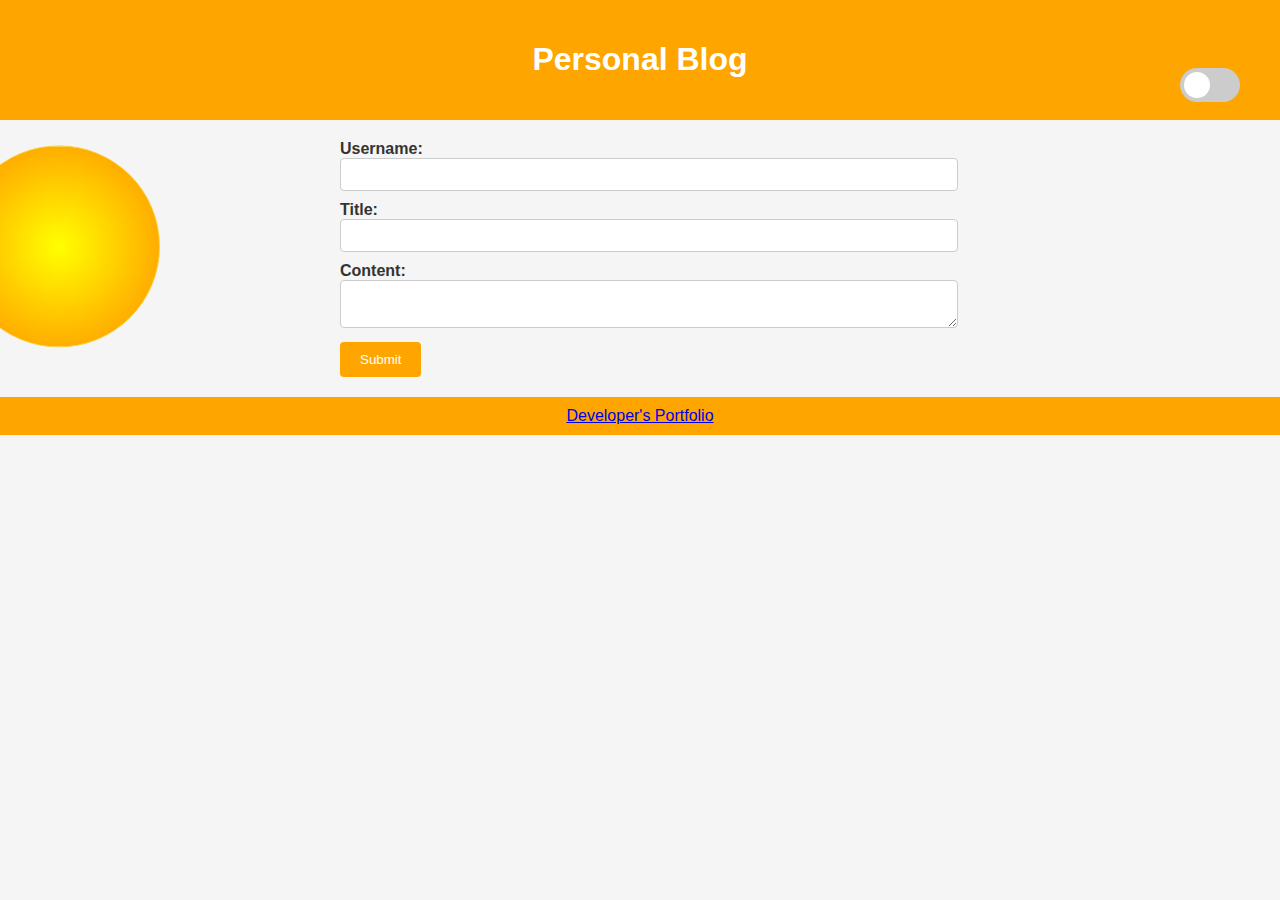
<file: index.html>
<!DOCTYPE html>
<html lang="en">
<head>
    <meta charset="UTF-8">
    <meta name="viewport" content="width=device-width, initial-scale=1.0">
    <title>Personal Blog</title>
    <link rel="stylesheet" href="./assets/css/style.css">
</head>
<body>
    <header>
        <h1>Personal Blog</h1>
        <div class="toggle-container">
            <label class="switch">
                <input type="checkbox" id="themeToggle">
                <span class="slider round">
                    <div class="sun-icon"></div>
                    <div class="moon-icon"></div>
                </span>
            </label>
        </div>
    </header>

    <main>
        <form id="blog-form">
            <div>
                <label for="username">Username:</label>
                <input type="text" id="username" required>
            </div>
            <div>
                <label for="title">Title:</label>
                <input type="text" id="title" required>
            </div>
            <div>
                <label for="content">Content:</label>
                <textarea id="content" required></textarea>
            </div>
            <button type="submit">Submit</button>
        </form>
    </main>

    <footer>
        <a href="#">Developer's Portfolio</a>
    </footer>

    <script src="assets/js/form.js"></script>
    <script src="assets/js/logic.js"></script>
</body>
</html>
</file>
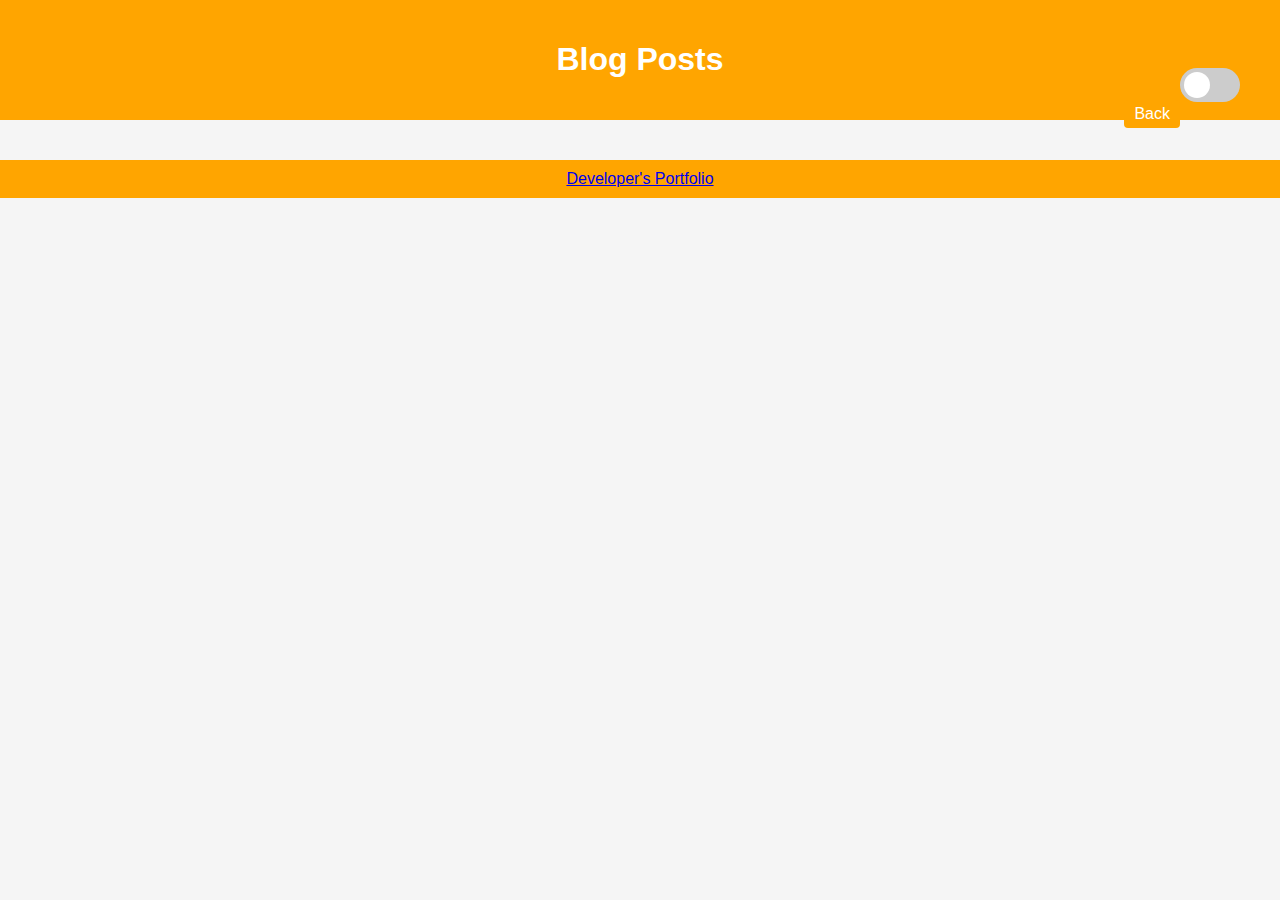
<file: blog.html>
<!DOCTYPE html>
<html lang="en">
<head>
    <meta charset="UTF-8">
    <meta name="viewport" content="width=device-width, initial-scale=1.0">
    <title>Blog Posts</title>
    <link rel="stylesheet" href="./assets/css/style.css">
</head>
<body class="blog-page">
    <header>
        <h1>Blog Posts</h1>
        <div class="toggle-container">
            <label class="switch">
                <input type="checkbox" id="themeToggle">
                <span class="slider round">
                    <div class="sun-icon"></div>
                    <div class="moon-icon"></div> 
                </span>
            </label>
        </div>
        <a href="index.html" class="back-button">Back</a>
    </header>
    <main id="blog-posts"></main>
    <footer>
        <a href="#">Developer's Portfolio</a>
    </footer>
    <script src="assets/js/blog.js"></script>
    <script src="assets/js/logic.js"></script>
</body>
</html>
</file>
<file: assets/css/style.css>
body {
    font-family: Arial, sans-serif;
    margin: 0;
    padding: 0;
}
.light-mode {
    background-color: #f5f5f5;
    color: #333;
}
header {
    background-color: orange;
    color: #fff;
    padding: 20px;
    text-align: center;
}

main {
    padding: 20px;
}

form {
    max-width: 600px;
    margin: 0 auto;
}

form div {
    margin-bottom: 10px;
}

label {
    display: block;
    font-weight: bold;
}

input[type="text"],
textarea {
    width: 100%;
    padding: 8px;
    border-radius: 4px;
    border: 1px solid #ccc;
}

button {
    padding: 10px 20px;
    background-color: orange;
    color: #fff;
    border: none;
    border-radius: 4px;
    cursor: pointer;
}

button:hover {
    background-color: darkorange;
}

footer {
    background-color: orange;
    color: #fff;
    padding: 10px;
    text-align: center;
}

.back-button {
    float: right;
    color: #fff;
    text-decoration: none;
    padding: 5px 10px;
    border-radius: 4px;
    background-color: orange;
}

.toggle-container {
    float: right;
    margin-right: 20px;
}

.switch {
    position: relative;
    display: inline-block;
    width: 60px;
    height: 34px;
}

.switch input {
    opacity: 0;
    width: 0;
    height: 0;
}

.slider {
    position: absolute;
    cursor: pointer;
    top: -50px;
    left: 0;
    right: 0;
    bottom: 0;
    background-color: #ccc;
    -webkit-transition: .4s;
    transition: .4s;
}

.slider:before {
    position: absolute;
    content: "";
    height: 26px;
    width: 26px;
    left: 4px;
    bottom: 4px;
    background-color: white;
    -webkit-transition: .4s;
    transition: .4s;
}

input:checked + .slider {
    background-color: #2196F3;
}

input:focus + .slider {
    box-shadow: 0 0 1px #2196F3;
}

input:checked + .slider:before {
    -webkit-transform: translateX(26px);
    -ms-transform: translateX(26px);
    transform: translateX(26px);
}

/* Rounded sliders */
.slider.round {
    position: relative;
    display: inline-block;
    width: 60px;
    height: 34px;
    background-color: #ccc;
    border-radius: 34px;
    transition: background-color 0.3s;
}

.slider.round:before {
    content: "";
    position: absolute;
    width: 26px;
    height: 26px;
    background-color: white;
    border-radius: 50%;
    top: 4px;
    left: 4px;
    transition: transform 0.3s;
}

.sun-icon::before {
    content: "";
    position: absolute;
    width: 200px;
    height: 200px;
    background: radial-gradient(yellow, darkorange);
    border-radius: 50%;
    border: rgb(248, 210, 60) solid 1px;
    top: 1000%;
    left: -1700%;
    transform: translate(-100%, -130%);
}


.moon-icon::before {
    content: "";
    position: absolute;
    width: 200px;
    height: 200px;
    background: radial-gradient(white, #6d6d71);
    border-radius: 50%;
    border: #666 solid 1px;
    top: 1000%;
    left: -1700%;
    transform: translate(-100%, -130%);
}


.dark-mode {
    background-color: #222;
    color: #fff;
}

.dark-mode header {
    background-color: #111;
}


.dark-mode input[type="text"],
.dark-mode textarea{
    background-color: gray;
}
.dark-mode button {
    background-color: black;
    color: #fff;
    text-align: center;
}

.dark-mode button:hover {
    background-color: darkgray;
}

.dark-mode footer {
    background-color: #111;
}

.dark-mode .back-button {
    background-color: #666
}
body.blog-page .sun-icon,
body.blog-page .moon-icon {
    display: none !important;
}
</file>
